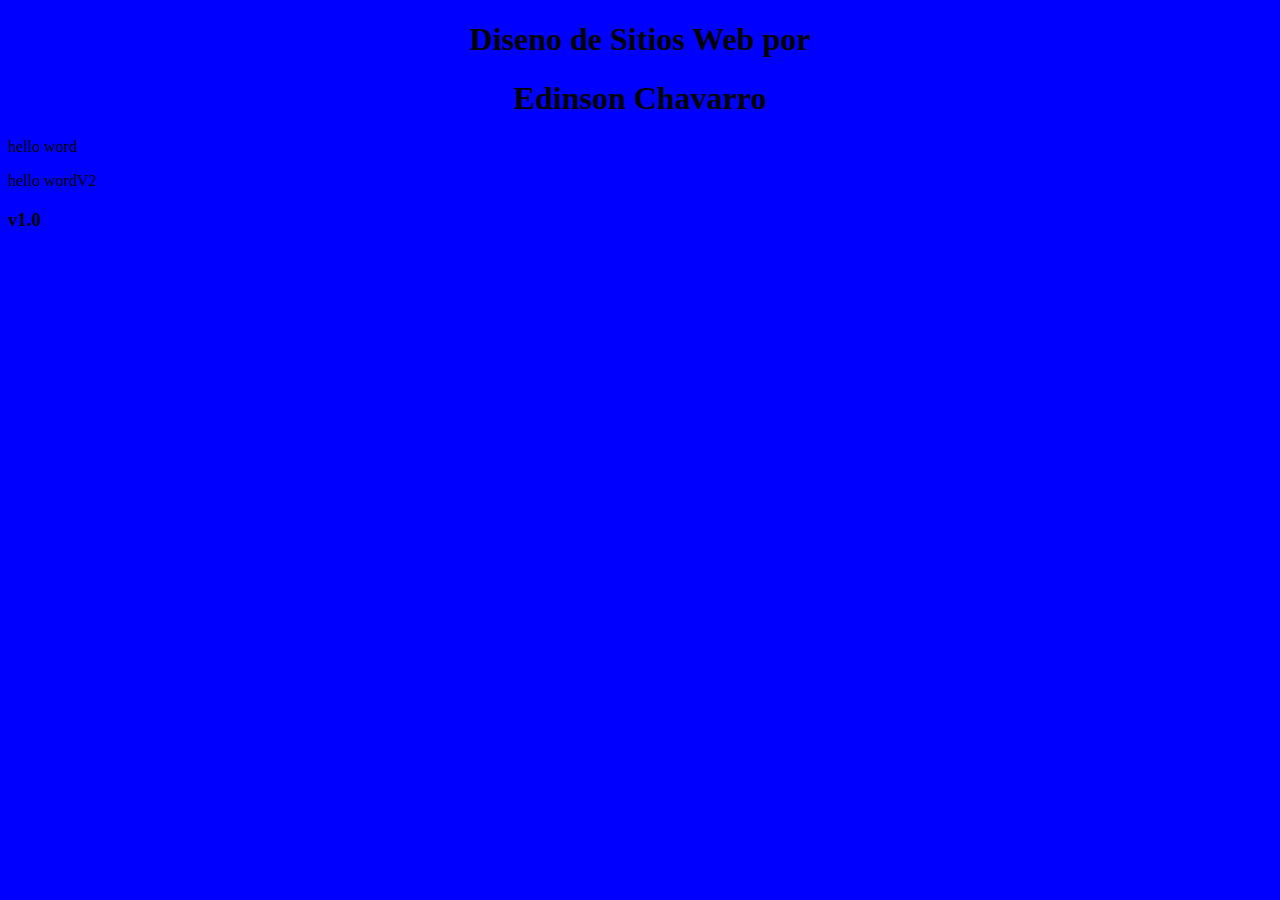
<file: index.html>
<!DOCTYPE html>
<html>
  <head>
    <title>Prueba repositorio Edinson Chavarro</title>
  </head>
 
 <body style="background-color:blue;">

   <center><h1>Diseno de Sitios Web por </h1></center>
   <center><h1>Edinson Chavarro</h1></center>
   
<p>hello word</p>
<p>hello wordV2</p>
</body>
  <h3>v1.0</h3>
  
</html>
</file>
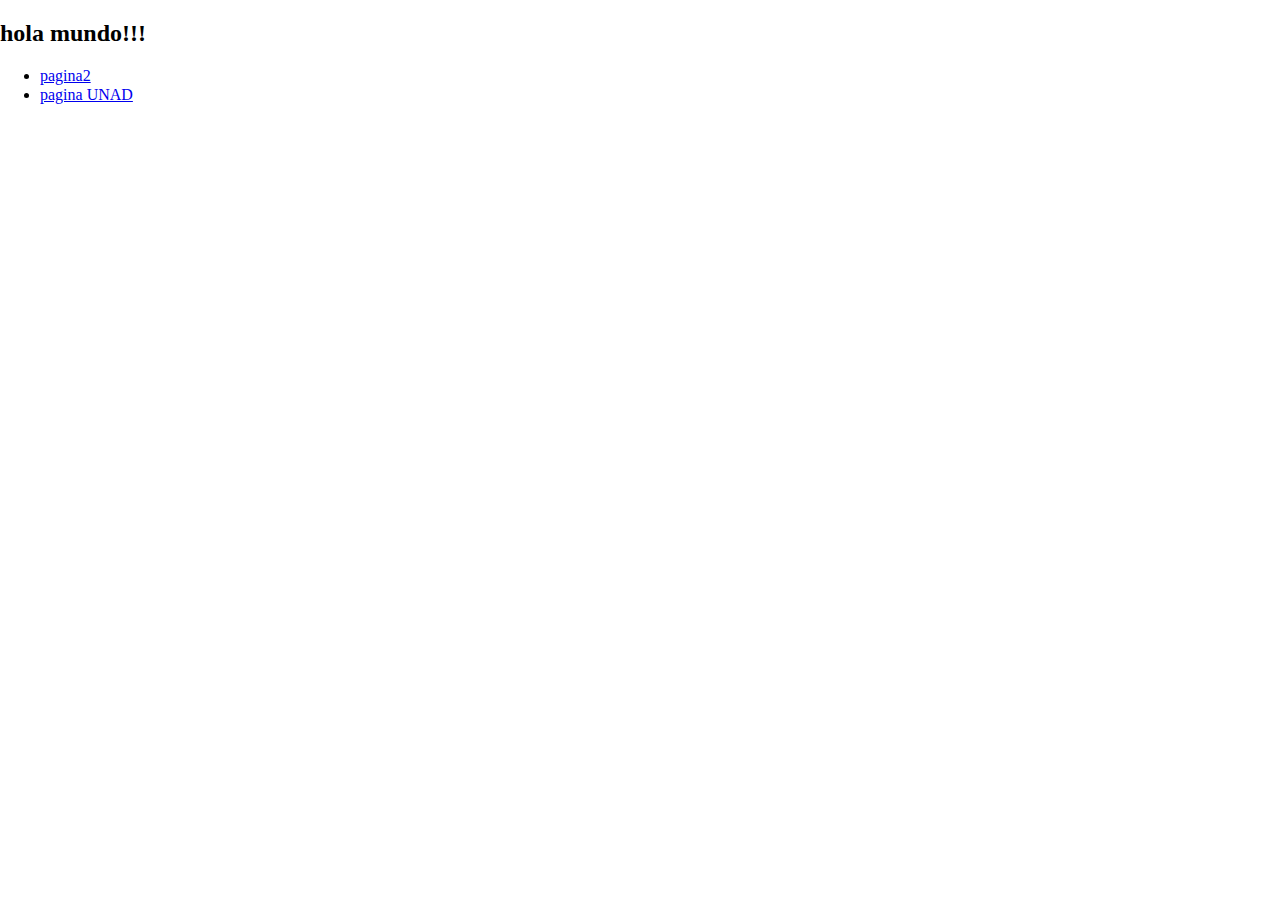
<file: site webconference/index.html>
<!DOCTYPE html>

<html lang="es">

<head>
	<meta charset="utf-8">
	<title>prueba</title>
	<link rel="stylesheet" href="css/normalize.css">
</head>

<body>

	<h2>hola mundo!!!</h2>

	<nav>
		
		<ul>
			<li><a href="pagina2.html">pagina2</a></li>

			<li><a href="https://www.unad.edu.co/">pagina UNAD</a></li>

		</ul>

	</nav>

	<script src="js/jquery-3.3.1.js"></script>
	<script src="js/modernizr-custom.js"></script>
	<script src="js/prefixfree.js"></script>

</body>

</html>
</file>
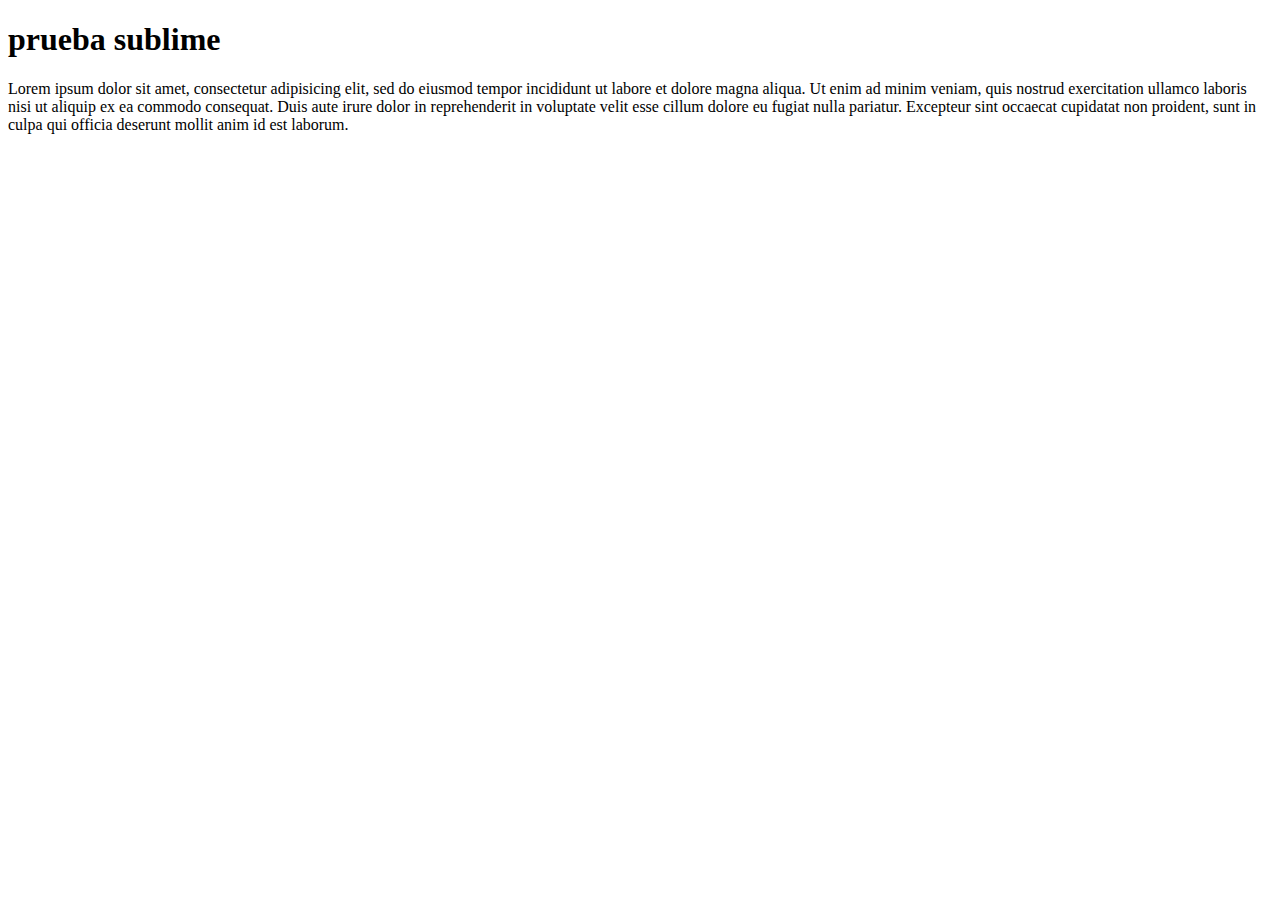
<file: prueba sublime.html>
<!DOCTYPE html>
<html>
<head>
	<title></title>
</head>
<body>
	<h1>prueba sublime</h1>
	<p>Lorem ipsum dolor sit amet, consectetur adipisicing elit, sed do eiusmod
	tempor incididunt ut labore et dolore magna aliqua. Ut enim ad minim veniam,
	quis nostrud exercitation ullamco laboris nisi ut aliquip ex ea commodo
	consequat. Duis aute irure dolor in reprehenderit in voluptate velit esse
	cillum dolore eu fugiat nulla pariatur. Excepteur sint occaecat cupidatat non
	proident, sunt in culpa qui officia deserunt mollit anim id est laborum.</p>

</body>
</html>
</file>
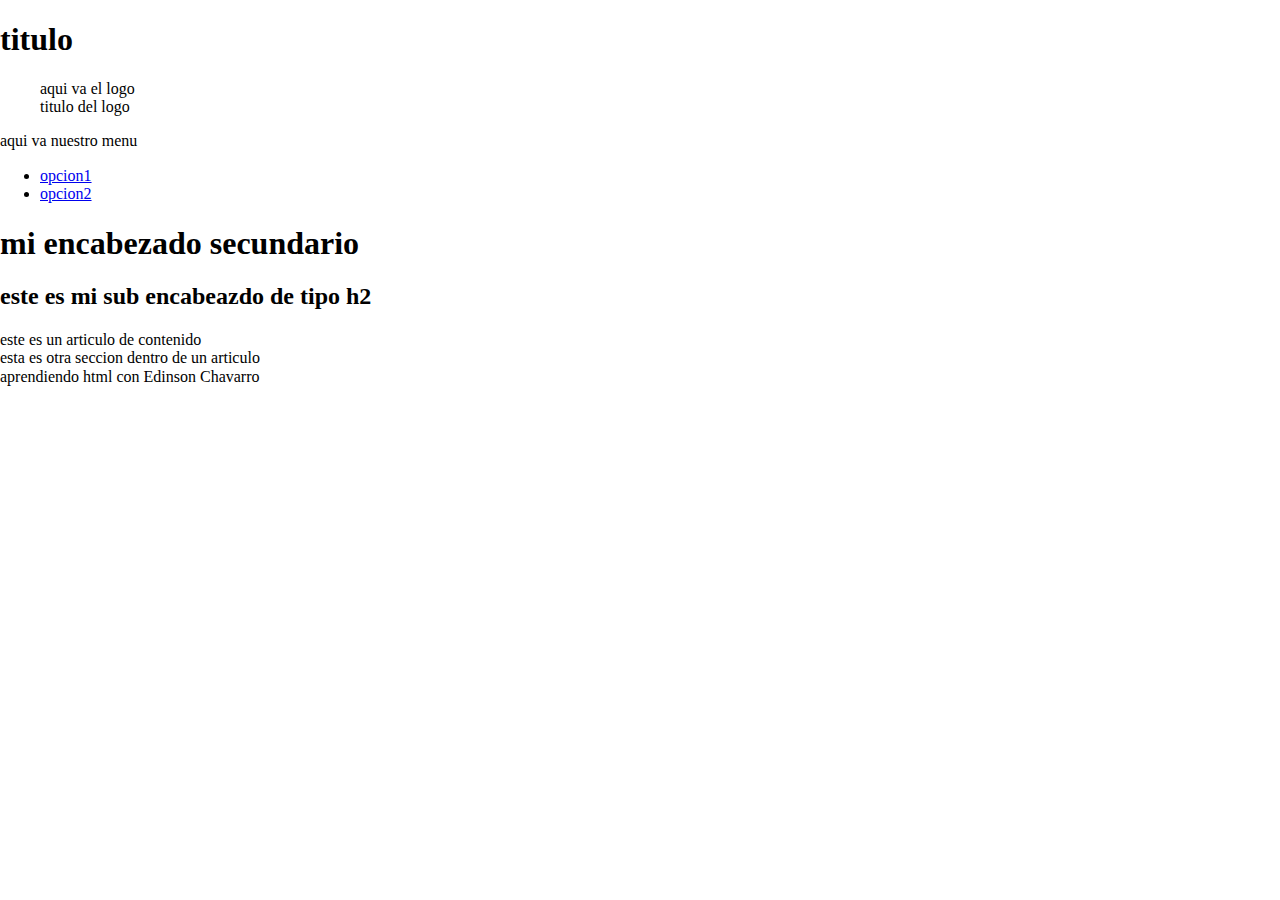
<file: site webconference/html5.html>
<!DOCTYPE html>
<html>
<head>
	<meta charset="utf-8">
	<meta description="sitio web en html5">
	<link rel="stylesheet" type="text/css" href="css/normalize.css">
	<title></title>
</head>

<body>
	<header>
		<h1>titulo</h1>
		<figure>
			aqui va el logo
			<figcaption>
				titulo del logo
			</figcaption>
		</figure>
	</header>
	
	<nav>
		aqui va nuestro menu
		<ul>
			<li><a href="#">opcion1</a></li>
			<li><a href="#">opcion2</a></li>
		</ul>
	</nav>
	
	<section>
		<hgroup>
			<h1>mi encabezado secundario</h1>
			<h2>este es mi sub encabeazdo de tipo h2</h2>
		</hgroup>

		<article>
			este es un articulo de contenido
			<section>
				esta es otra seccion dentro de un articulo
			</section>
		</article>

	</section>
	
	<footer>
		aprendiendo html con Edinson Chavarro
	</footer>

</body>
</html>
</file>
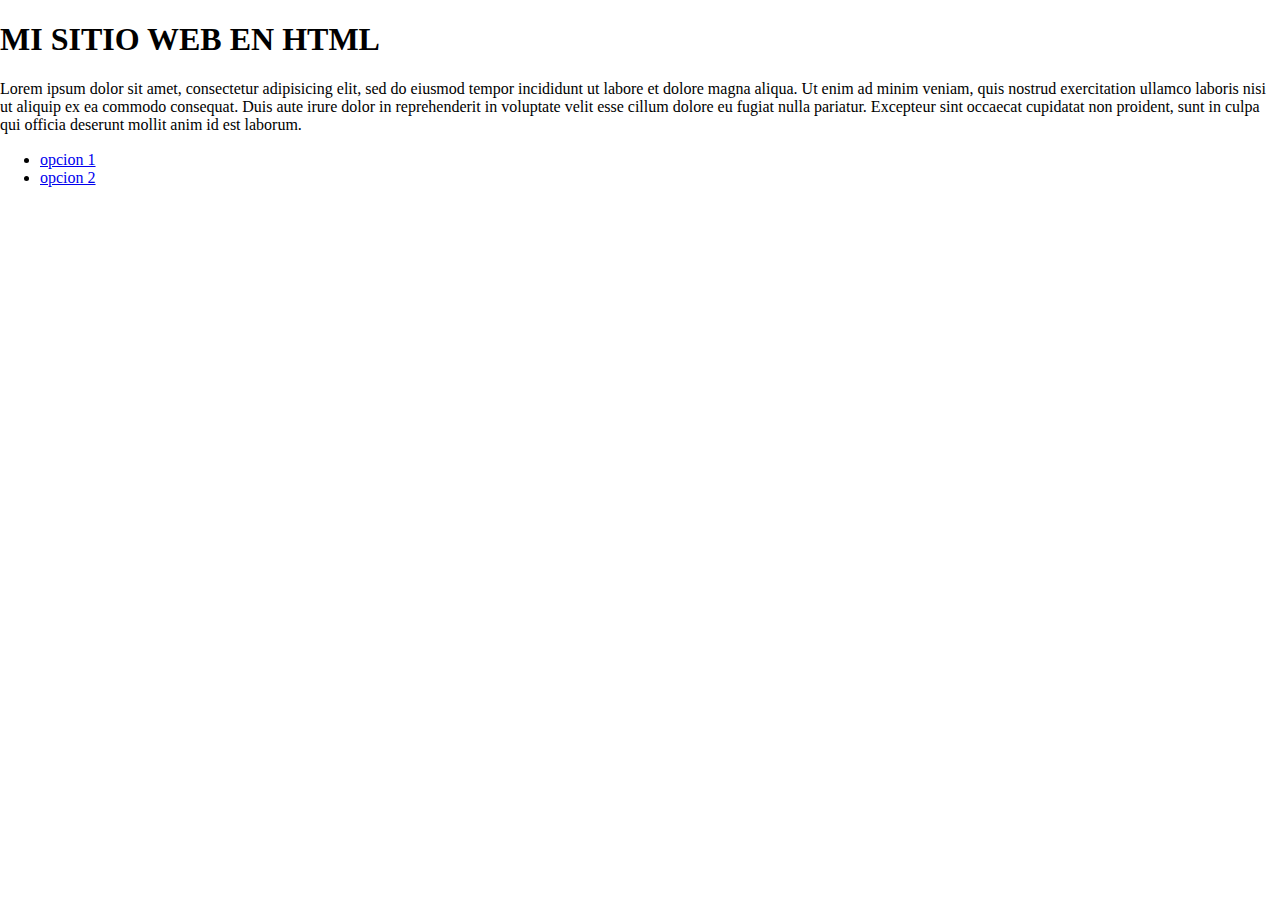
<file: site webconference/index2.html>
<!DOCTYPE html>
<html>
<head>
	<link rel="stylesheet" type="text/css" href="css/normalize.css">
	<title>mi primer Html5</title>
</head>
<body>

	<h1>MI SITIO WEB EN HTML</h1>
	<P>Lorem ipsum dolor sit amet, consectetur adipisicing elit, sed do eiusmod
	tempor incididunt ut labore et dolore magna aliqua. Ut enim ad minim veniam,
	quis nostrud exercitation ullamco laboris nisi ut aliquip ex ea commodo
	consequat. Duis aute irure dolor in reprehenderit in voluptate velit esse
	cillum dolore eu fugiat nulla pariatur. Excepteur sint occaecat cupidatat non
	proident, sunt in culpa qui officia deserunt mollit anim id est laborum.</P>

	<ul>
		<li>
			<a href="#">opcion 1</a>
		</li>
		<li>
			<a href="#">opcion 2</a>
		</li>

	</ul>
</body>
</html>
</file>
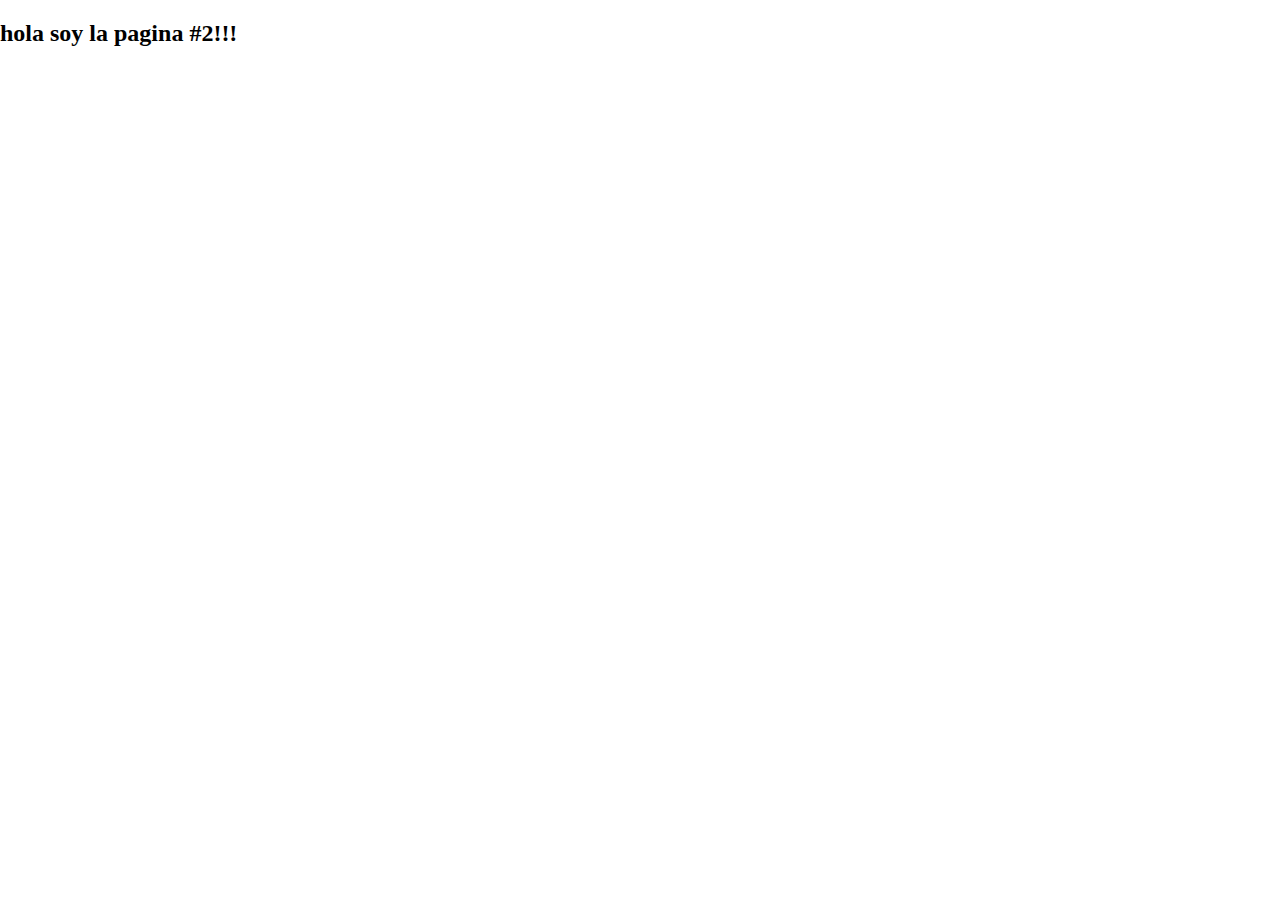
<file: site webconference/pagina2.html>
<!DOCTYPE html>

<html lang="es">

<head>
	<meta charset="utf-8">
	<title>pagina2</title>
	<link rel="stylesheet" href="css/normalize.css">
</head>

<body>

	<h2>hola soy la pagina #2!!!</h2>
	
	<script src="js/jquery-3.3.1.js"></script>
	<script src="js/modernizr-custom.js"></script>
	<script src="js/prefixfree.js"></script>

</body>

</html>
</file>
